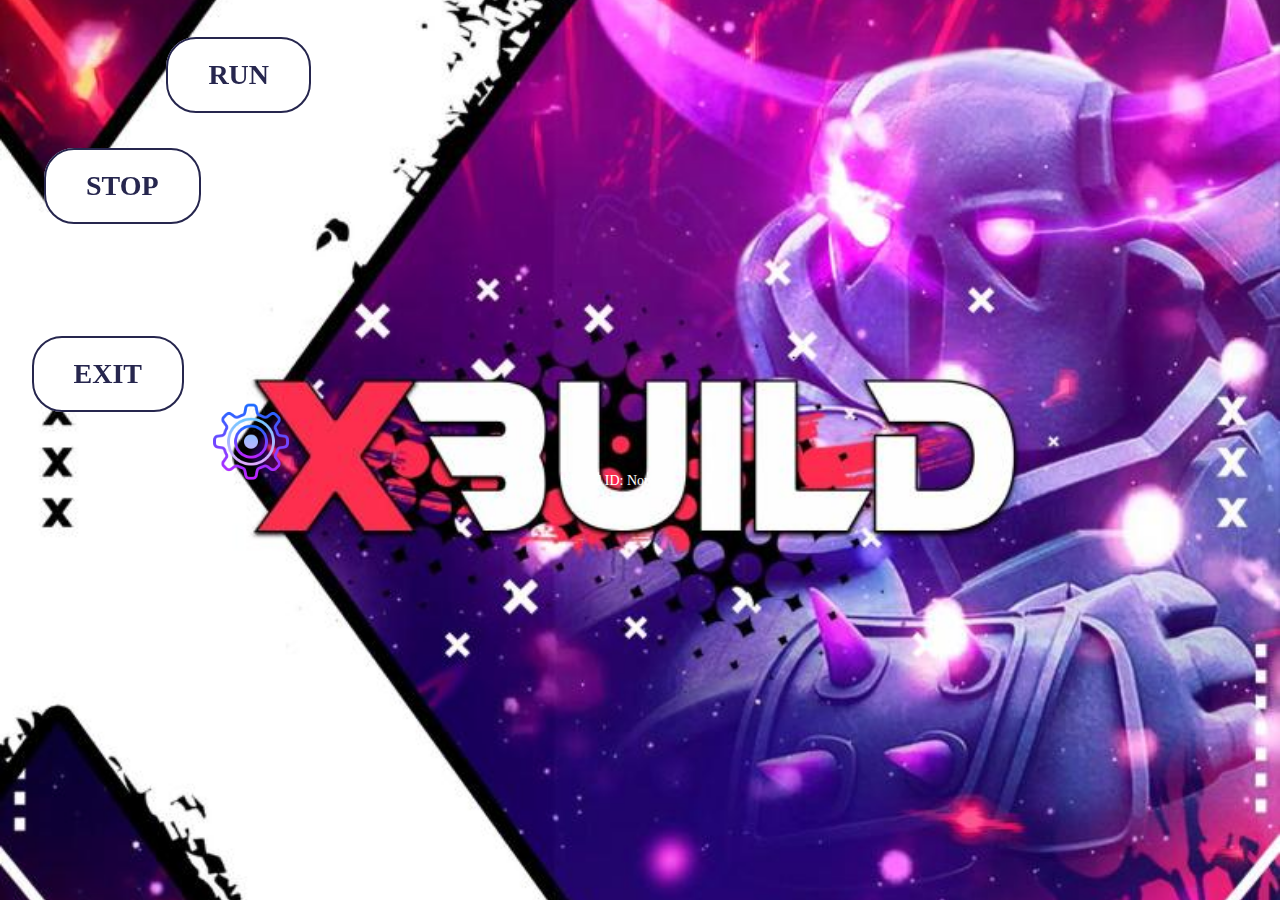
<file: index.html>
<!DOCTYPE html>
<html>
<head>
<link rel="stylesheet" href="style.css">

<meta name="viewport" content="width=device-width, initial-scale=1.0, maximum-scale=1.0, user-scalable=no, shrink-to-fit=no">


<style>
body, html {
  height: 100%;
  margin: 0;
  overflow: hidden;
}


.bg {
  /* The image used */
  background-image: url("./gui2.jpg");

  /* Full height */
  height: 100%; 
    
  /* Center and scale the image nicely */
  background-position: center;
  background-repeat: no-repeat;
  background-size: cover;
}

.b2 {

  margin-left:40px;
  margin-top:-100%;
  margin-bottom: 11%;
}
.b3 {
margin-left:44%; 
margin-top:-11%;
color:white;
font-family: 'Times New Roman', Times, serif;
font-size: 14px;
}
</style>

</head>
<body>
    
    <script>
        document.body.addEventListener("wheel", e=>{
          if(e.ctrlKey)
            e.preventDefault();//prevent zoom
        });
      </script>

    
<div id="bg1" class="bg">
    <div style="margin-left: 13%;padding-top: 37px" class="buttons">
        <button class="blob-btn" onclick="start()">
          RUN
          <span class="blob-btn__inner">
            <span class="blob-btn__blobs">
              <span class="blob-btn__blob"></span>
              <span class="blob-btn__blob"></span>
              <span class="blob-btn__blob"></span>
              <span class="blob-btn__blob"></span>
            </span>
          </span>
        </button>
        <script>
            function start() { pywebview.api.start() }
        </script>
        <br/>
        <div style="margin-left: -11%;padding-top: 5px" class="buttons">
            <button class="blob-btn" onclick="stopf()">
              STOP
              <span class="blob-btn__inner">
                <span class="blob-btn__blobs">
                  <span class="blob-btn__blob"></span>
                  <span class="blob-btn__blob"></span>
                  <span class="blob-btn__blob"></span>
                  <span class="blob-btn__blob"></span>
                </span>
              </span>
            </button>
            <script>
              function stopf() { pywebview.api.stop() }
          </script>
            <br/>

            <div style="margin-left: -1%;padding-top: 82px" class="buttons">
              <button class="blob-btn" onclick="ex()">
                EXIT
                <span class="blob-btn__inner">
                  <span class="blob-btn__blobs">
                    <span class="blob-btn__blob"></span>
                    <span class="blob-btn__blob"></span>
                    <span class="blob-btn__blob"></span>
                    <span class="blob-btn__blob"></span>
                  </span>
                </span>
              </button>
              <script>
                function ex() { pywebview.api.exi() }
            </script>
              <br/>


      <svg xmlns="http://www.w3.org/2000/svg" version="1.1">
        <defs>
          <filter id="goo">
            <feGaussianBlur in="SourceGraphic" result="blur" stdDeviation="10"></feGaussianBlur>
            <feColorMatrix in="blur" mode="matrix" values="1 0 0 0 0 0 1 0 0 0 0 0 1 0 0 0 0 0 21 -7" result="goo"></feColorMatrix>
            <feBlend in2="goo" in="SourceGraphic" result="mix"></feBlend>
          </filter>
        </defs>
      </svg>

      </div>

</div>
<img class="b2" src="./settings.png" alt="Settings" width="90" height="90" onclick="rsettings()">
<script>
  function rsettings() { pywebview.api.settings() }
</script>
</div>
<p class="b3" id="xbuildid">xBuild ID: None</p>

</div>


</body>
</html>
</file>
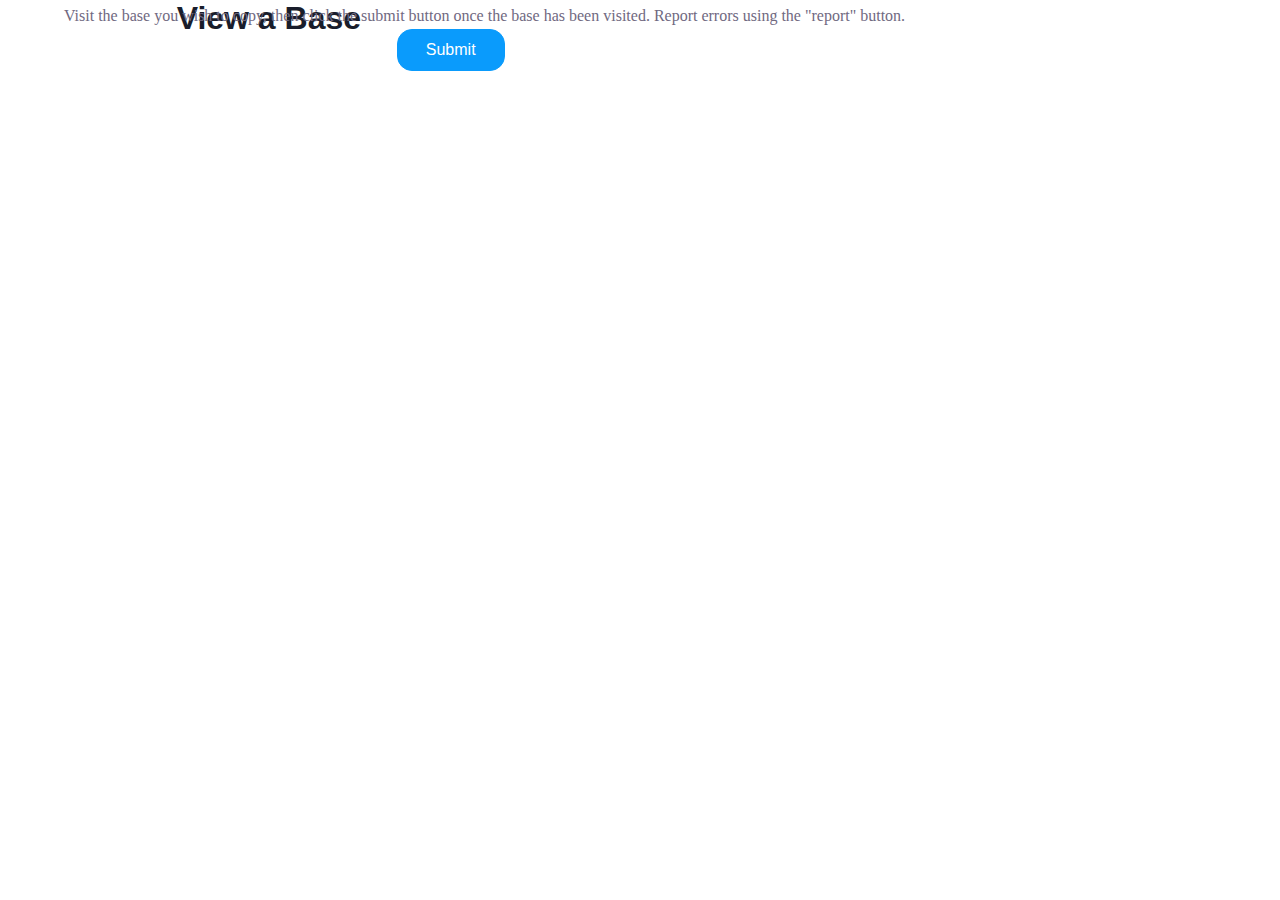
<file: popup.html>
<!DOCTYPE html>
<html>
<head>

<meta name="viewport" content="width=device-width, initial-scale=1.0, maximum-scale=1.0, user-scalable=no, shrink-to-fit=no">


<style>
body, html {
  height: 100%;
  margin: 0;
  overflow: hidden;
  
}
h1 {
  font-family: Tahoma, Arial, sans-serif;
  color: #191d2b;
  margin-left: 13.8%;
  margin-top: 0%;
}
p {
    margin-top:-4%;
    margin-left: 5%;
    margin-right:5%;
    color:rgb(112, 105, 129);
}
button{
    margin-top:-4%;
    margin-left: 31%;
    background-color: #0a9bfc;
    border: 1px;
    border-color: #0a9bfc;
    border-style: solid;
    border-radius: 15px;
    color: white;
    padding: 11px 28px;
    text-align: center;
    text-decoration: none;
    display: inline-block;
    font-size: 16px;
    transition-duration: 0.6s;
    cursor: pointer;

}

button:hover {
    background-color: white; 
    color:#0a9bfc;
    transition-duration: 0.5s;
    border: 1px;
    border-color: #0a9bfc;
    border-style: solid;
}


.bg {
  /* The image used */

  /* Full height */
  height: 100%; 
    
  /* Center and scale the image nicely */
  background-color: ghostwhite;
  background-position: center;
  background-repeat: no-repeat;
  background-size: cover;
}
</style>

</head>
<body>
<h1 id="header">View a Base</h1>
<p id="text">Visit the base you wish to copy, then click the submit button once the base has been visited. Report errors using the "report" button.</p>
<button id="buttonfunc" onclick="submit()">Submit</button>
<script>
function start(){
  pywebview.api.quit();
  pywebview.api.finder();
}
</script>
<script>
function submit(){
  pywebview.api.quit();
    pywebview.api.finder();    


}</script>


</body>
</html>
</file>
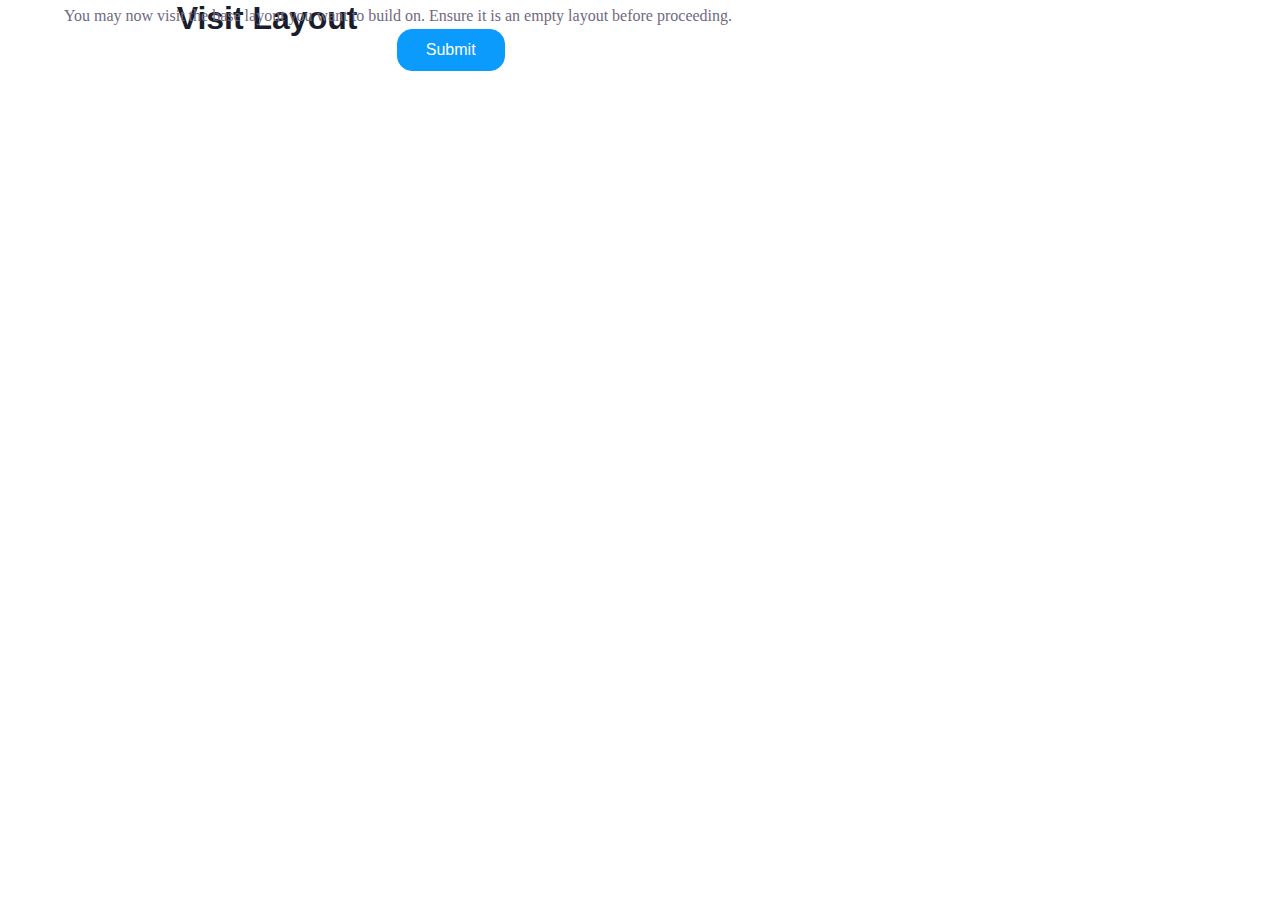
<file: popup2.html>
<!DOCTYPE html>
<html>
<head>

<meta name="viewport" content="width=device-width, initial-scale=1.0, maximum-scale=1.0, user-scalable=no, shrink-to-fit=no">


<style>
body, html {
  height: 100%;
  margin: 0;
  overflow: hidden;
  
}
h1 {
  font-family: Tahoma, Arial, sans-serif;
  color: #191d2b;
  margin-left: 13.8%;
  margin-top: 0%;
}
p {
    margin-top:-4%;
    margin-left: 5%;
    margin-right:5%;
    color:rgb(112, 105, 129);
}
button{
    margin-top:-4%;
    margin-left: 31%;
    background-color: #0a9bfc;
    border: 1px;
    border-color: #0a9bfc;
    border-style: solid;
    border-radius: 15px;
    color: white;
    padding: 11px 28px;
    text-align: center;
    text-decoration: none;
    display: inline-block;
    font-size: 16px;
    transition-duration: 0.6s;
    cursor: pointer;

}

button:hover {
    background-color: white; 
    color:#0a9bfc;
    transition-duration: 0.5s;
    border: 1px;
    border-color: #0a9bfc;
    border-style: solid;
}


.bg {
  /* The image used */

  /* Full height */
  height: 100%; 
    
  /* Center and scale the image nicely */
  background-color: ghostwhite;
  background-position: center;
  background-repeat: no-repeat;
  background-size: cover;
}
</style>

</head>
<body>
<h1 id="header">Visit Layout</h1>
<p id="text">You may now visit the base layout you want to build on. Ensure it is an empty layout before proceeding.</p>
<button id="buttonfunc" onclick="submit()">Submit</button>
<script>
function start(){
  pywebview.api.finder();
}
</script>
<script>
function submit(){
    pywebview.api.run(); 
    pywebview.api.quit();   


}</script>


</body>
</html>
</file>
<file: style.css>
*, *:before, *:after {
    box-sizing: border-box;
    margin: 0;
    padding: 0;
  }
  
  
  .buttons {
    margin-top: 0px;
    border-radius: 30px;
  }
  
  .blob-btn {
    z-index: 1;
    position: relative;
    padding: 22px 42px;
    margin-bottom: 30px;
    text-align: center;
    text-transform: uppercase;
    color: #26264e;
    font-size: 28px;
    font-weight: bold;
    background-color: transparent;
    outline: none;
    border: none;
    transition: color 0.5s;
    cursor: pointer;
    border-radius: 30px;
    font-family: 'Times New Roman', serif;

  }
  .blob-btn:before {
    content: "";
    z-index: 1;
    position: absolute;
    left: 0;
    top: 0;
    width: 100%;
    height: 100%;
    border: 2px solid #26264e;
    border-radius: 30px;
  }
  .blob-btn:after {
    content: "";
    z-index: -2;
    position: absolute;
    left: 3px;
    top: 3px;
    width: 100%;
    height: 100%;
    transition: all 0.3s 0.2s;
    border-radius: 30px;
  }
  .blob-btn:hover {
    color: #FFFFFF;
    border-radius: 30px;
  }
  .blob-btn:hover:after {
    transition: all 0.3s;
    left: 0;
    top: 0;
    border-radius: 30px;
  }
  .blob-btn__inner {
    z-index: -1;
    overflow: hidden;
    position: absolute;
    left: 0;
    top: 0;
    width: 100%;
    height: 100%;
    border-radius: 30px;
    background: #ffffff;
  }
  .blob-btn__blobs {
    position: relative;
    display: block;
    height: 100%;
    filter: url("#goo");
  }
  .blob-btn__blob {
    position: absolute;
    top: 2px;
    width: 70%;
    height: 110%;
    background: #26264e;
    border-radius: 110%;
    transform: translate3d(0, 150%, 0) scale(1.7);
    transition: transform 0.45s;
  }
  @supports (filter: url("#goo")) {
    .blob-btn__blob {
      transform: translate3d(0, 150%, 0) scale(1.4);
    }
  }
  .blob-btn__blob:nth-child(1) {
    left: 0%;
    transition-delay: 0s;
  }
  .blob-btn__blob:nth-child(2) {
    left: 30%;
    transition-delay: 0.08s;
  }
  .blob-btn__blob:nth-child(3) {
    left: 60%;
    transition-delay: 0.16s;
  }
  .blob-btn__blob:nth-child(4) {
    left: 90%;
    transition-delay: 0.24s;
  }
  .blob-btn:hover .blob-btn__blob {
    transform: translateZ(0) scale(1.7);
  }
  @supports (filter: url("#goo")) {
    .blob-btn:hover .blob-btn__blob {
      transform: translateZ(0) scale(1.4);
    }
  }
</file>
